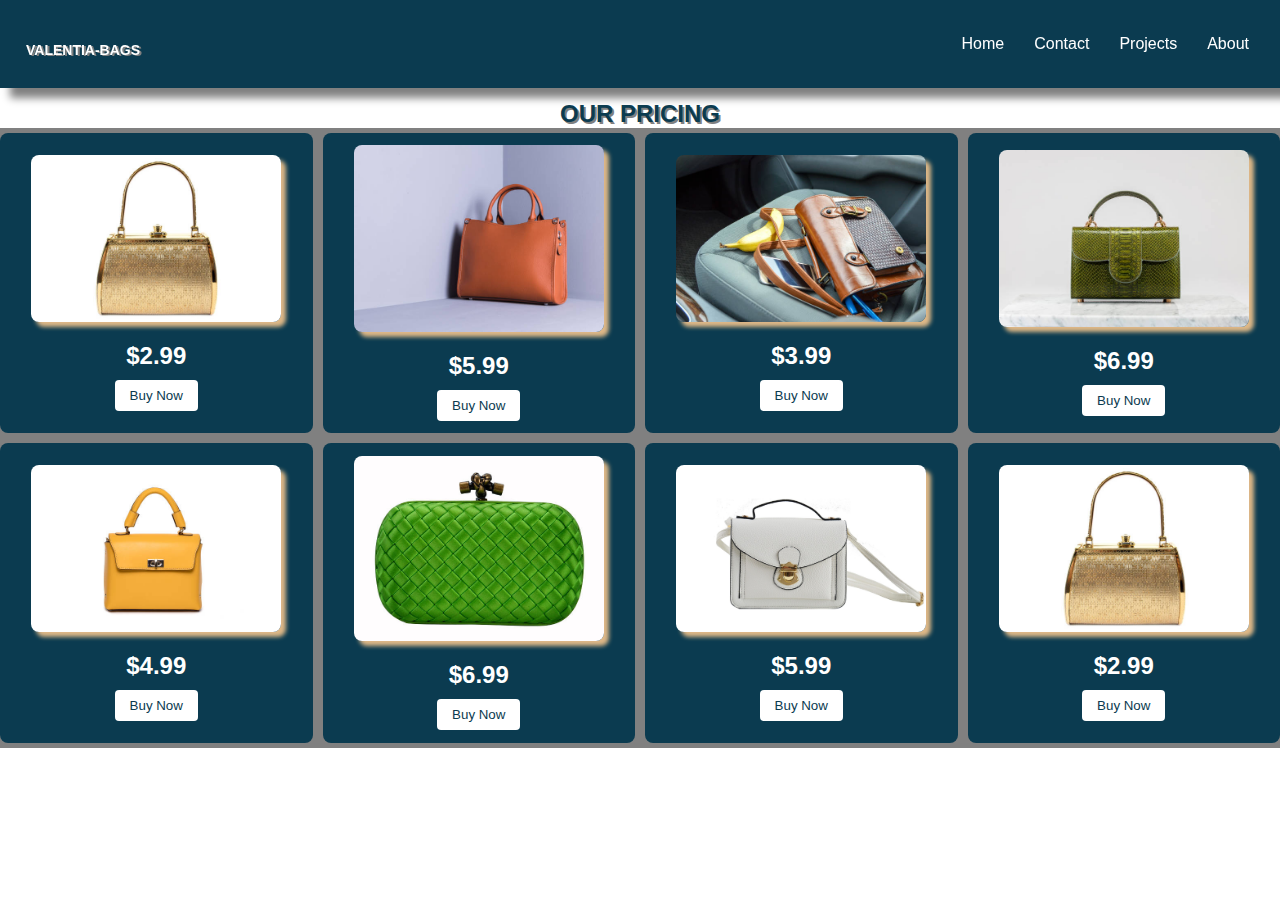
<file: index.html>
<!DOCTYPE html>
<html>
<head>
	<meta charset="utf-8">
	<meta name="viewport" content="width=device-width, initial-scale=1">
	<title>Learning CSS GRID</title>
	<link rel="stylesheet" type="text/css" href="gridstyles.css">
</head>
<body>
 <header>	
	<nav>
	<h1 class="logo"><a href="#" target="_blank">VALENTIA-BAGS</a></h1>
		<ul class="nav-links">
			<li><a href="#">Home</a></li>
			<li><a href="#">Contact</a></li>
			<li><a href="#">Projects</a></li>
			<li><a href="#">About</a></li>
		</ul>
	</nav>
    </header>
	<main>
		<h2 class="section-title">Our Pricing</h2>
		<section class="container">
			<article class="item">
			<img src="pic/istockphoto-861654644-612x612.jpg" alt="bag Available for sale">
		   <h2 class="price">$2.99</h2>
           <button class="buy-btn">Buy Now</button>
		   </article>
		   

			<article class="item">
			<img src="pic/istockphoto-1335392524.jpg" alt="bag Available for sale">
			<h2 class="price">$5.99</h2>
           <button class="buy-btn">Buy Now</button>
		   </article>

			<article class="item">
			<img src="pic/istockphoto-674800848-612x612.jpg" alt="bag Available for sale">
           <h2 class="price">$3.99</h2>
           <button class="buy-btn">Buy Now</button>
		    </article>

			<article class="item">
			<img src="pic/istockphoto-1525596898-612x612.jpg" alt="bag Available for sale">
			<h2 class="price">$6.99</h2>
           <button class="buy-btn">Buy Now</button>
		    </article>

			<article class="item">
			<img src="pic/istockphoto-1363767151-612x612.jpg" alt="bag Available for sale">
		   <h2 class="price">$4.99</h2>
           <button class="buy-btn">Buy Now</button>
		   </article>

			<article class="item">
			<img src="pic/istockphoto-171288411-612x612.jpg" alt="bag Available for sale">
		    <h2 class="price">$6.99</h2>
           <button class="buy-btn">Buy Now</button>
		   </article>

		   <article class="item">
		   	<img src="pic/handbags-white-2472100_1280.jpg" alt="bag Available for sale">
			<h2 class="price">$5.99</h2>
           <button class="buy-btn">Buy Now</button>
		   </article>
		   
		   <article class="item">
		   	<img src="pic/istockphoto-861654644-612x612.jpg" alt="bag Available for sale">
			<h2 class="price">$2.99</h2>
           <button class="buy-btn">Buy Now</button>
		   </article>

		</section>

	</main>

</body>

</html>
</file>
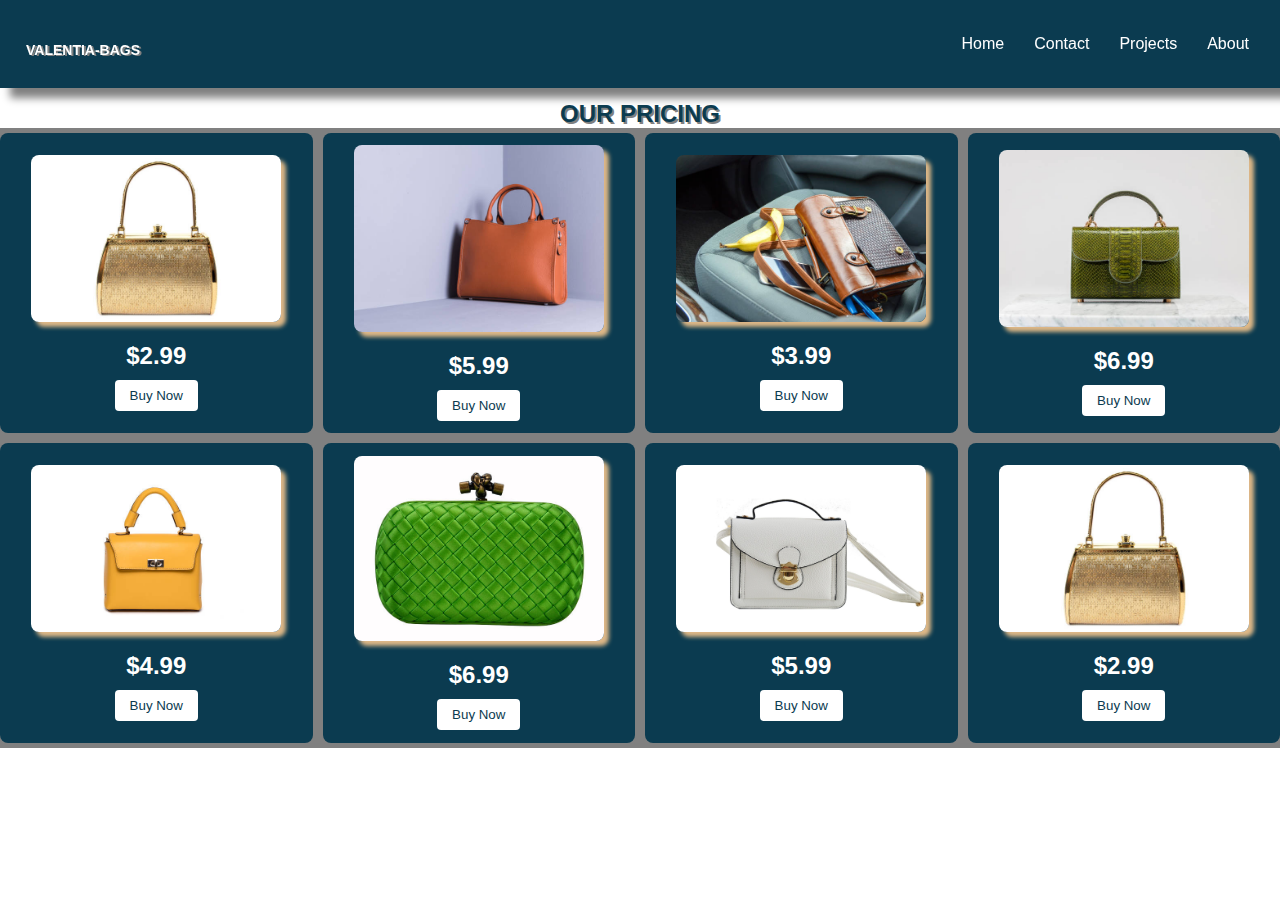
<file: index.html.html>
<!DOCTYPE html>
<html>
<head>
	<meta charset="utf-8">
	<meta name="viewport" content="width=device-width, initial-scale=1">
	<title>Learning CSS GRID</title>
	<link rel="stylesheet" type="text/css" href="gridstyles.css">
</head>
<body>
 <header>	
	<nav>
	<h1 class="logo"><a href="#" target="_blank">VALENTIA-BAGS</a></h1>
		<ul class="nav-links">
			<li><a href="#">Home</a></li>
			<li><a href="#">Contact</a></li>
			<li><a href="#">Projects</a></li>
			<li><a href="#">About</a></li>
		</ul>
	</nav>
    </header>
	<main>
		<h2 class="section-title">Our Pricing</h2>
		<section class="container">
			<article class="item">
			<img src="pic/istockphoto-861654644-612x612.jpg" alt="bag Available for sale">
		   <h2 class="price">$2.99</h2>
           <button class="buy-btn">Buy Now</button>
		   </article>
		   

			<article class="item">
			<img src="pic/istockphoto-1335392524.jpg" alt="bag Available for sale">
			<h2 class="price">$5.99</h2>
           <button class="buy-btn">Buy Now</button>
		   </article>

			<article class="item">
			<img src="pic/istockphoto-674800848-612x612.jpg" alt="bag Available for sale">
           <h2 class="price">$3.99</h2>
           <button class="buy-btn">Buy Now</button>
		    </article>

			<article class="item">
			<img src="pic/istockphoto-1525596898-612x612.jpg" alt="bag Available for sale">
			<h2 class="price">$6.99</h2>
           <button class="buy-btn">Buy Now</button>
		    </article>

			<article class="item">
			<img src="pic/istockphoto-1363767151-612x612.jpg" alt="bag Available for sale">
		   <h2 class="price">$4.99</h2>
           <button class="buy-btn">Buy Now</button>
		   </article>

			<article class="item">
			<img src="pic/istockphoto-171288411-612x612.jpg" alt="bag Available for sale">
		    <h2 class="price">$6.99</h2>
           <button class="buy-btn">Buy Now</button>
		   </article>

		   <article class="item">
		   	<img src="pic/handbags-white-2472100_1280.jpg" alt="bag Available for sale">
			<h2 class="price">$5.99</h2>
           <button class="buy-btn">Buy Now</button>
		   </article>
		   
		   <article class="item">
		   	<img src="pic/istockphoto-861654644-612x612.jpg" alt="bag Available for sale">
			<h2 class="price">$2.99</h2>
           <button class="buy-btn">Buy Now</button>
		   </article>

		</section>

	</main>

</body>
</html>
</file>
<file: gridstyles.css>
*{
	box-sizing: border-box;
	font-family: arial,sans-serif;
	margin: 0;
	
}
.section-title{
  text-align:center;
  color:#0b3b50;;
  margin-top:80px;
  padding-top: 20px;
  text-shadow: 2px 2px gray;
  text-transform:uppercase;
  font-weight: bold;

}

nav{
	display: flex;
	width: 100%;
	background-color: #0b3b50;
	justify-content: space-between;
	align-items: center;
	line-height: 1.5;
	box-shadow: 10px 10px 8px gray;
	padding: 20px 16px;
	position: fixed;
	top: 0;


}
.nav-links{
	list-style: none;
	display: flex;
	gap:5px;
	

}
nav a{
	text-decoration: none;
	color:#fff;
	padding: 8px 10px;
	transition: 200ms;
	margin-right:5px;
}
nav ul li a:hover,
nav ul li a:focus{
  background-color:#fff;
  color:#0b3b50;
  outline:2px solid #0b3b50;
}
.logo a{
	text-shadow: 2px 1px gray;
	font-weight: bold;
	font-size: 14px;
	color:#fff;
	transition: 200ms;
    }

    .logo a:hover,
    .logo a:focus 
    {
	    outline:2px solid #0b3b50;
	   

    }


.container{
	background-color: gray;
	display: grid;
	grid-template-columns:repeat(auto-fit,minmax(300px,1fr));
	grid-auto-rows:300px;
	gap: 10px;
	height:auto;
	padding-top:5px;
	padding-bottom: 5px;


}
.item{
	background-color: #0b3b50;
	width: 100%;
	display: flex;
	height: auto;
	flex-direction: column;
	justify-content: center;
	align-items:center;
	color: white;
	border-radius: 8px;
	font-size: 16px;
	
	
}
.item img{
	width: 100%;
	max-width: 250px;
	border-radius: 8px;
	box-shadow: 5px 5px 4px burlywood;
	margin-bottom: 20px;

}
.buy-btn{
  margin-top:10px;
  padding:8px 15px;
  background:#fff;
  color:#0b3b50;
  border:none;
  border-radius:4px;
  cursor:pointer;
}


/*Resizing for smaller devices*/

@media(max-width: 580px){
	.logo a{
	font-size: 12px;
    }
	.nav-links a{
	font-size:12px;
	margin-right: 0;
	padding: 4px 4px;
  }
.item{
	font-size: 13px;
   }
} /*end for 580 viewport device*/


@media(max-width: 480px){
	.nav-links a{
	font-size:8px;
	margin-right: 0;
	padding: 4px 6px;
}
.item{
	font-size: 8px;
   }
}/*end for 480px viewport device*/

@media(max-width: 380px){
	.nav-links a{
	font-size:8px;
	margin-right: 0;
	padding: 4px 6px;
   }
   nav h1 a{
   	font-size: 6px;
   }
   .item{
	font-size: 8px;

    }
}/*end for380 viewport device*/
</file>
